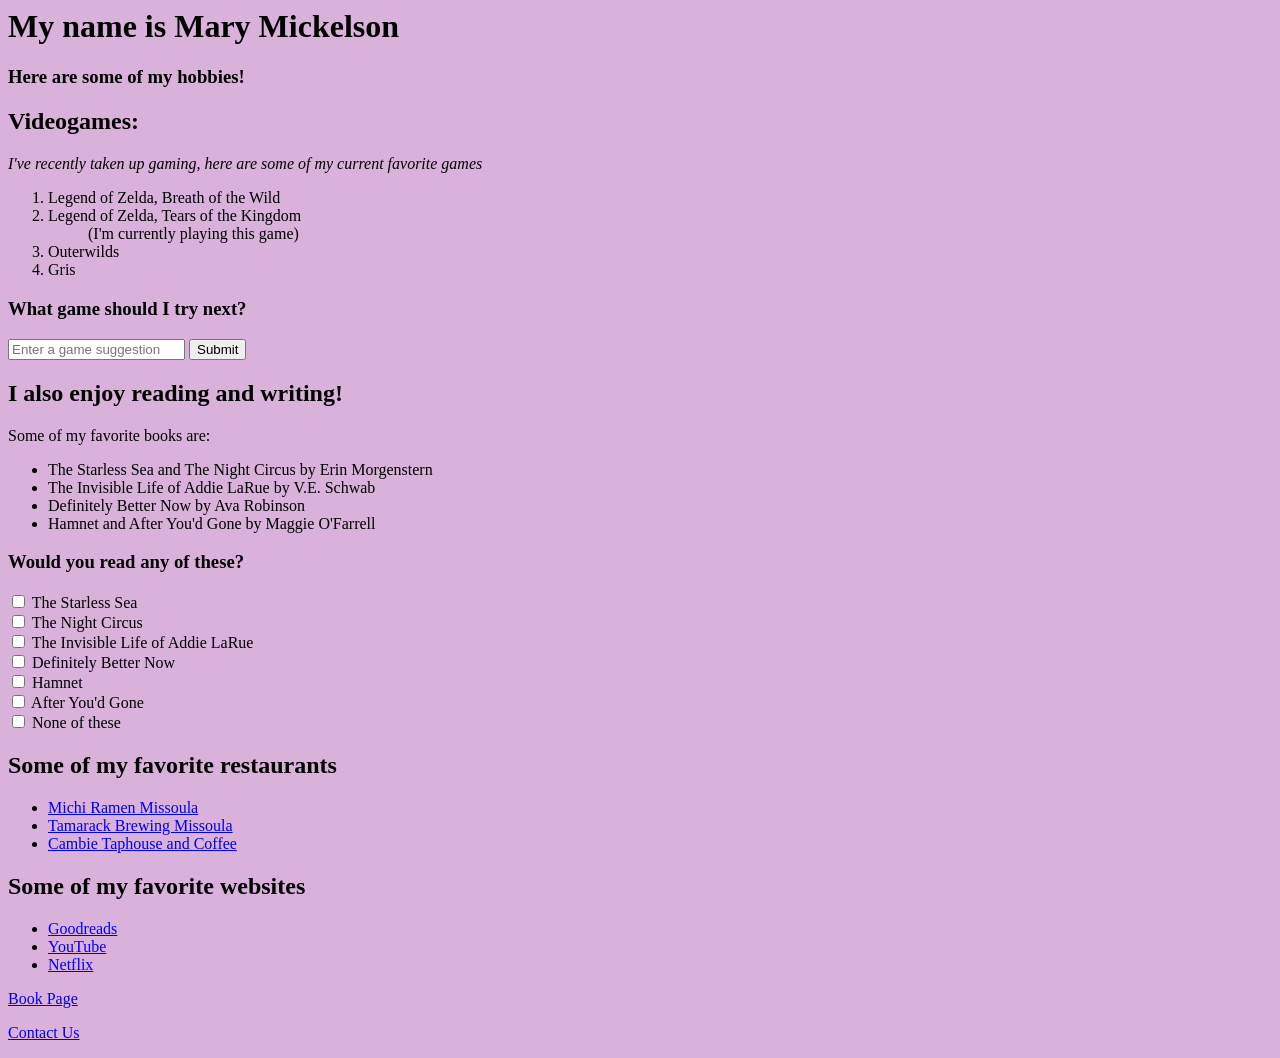
<file: Homework 6/Webpage-homework6.html>
<html>
<head>
<title>My First Page</title>
<head></head></head>
<body bgcolor="#DAB1DA">
<h1>My name is Mary Mickelson</h1>
<h3>Here are some of my hobbies!</h3>
<p></p><p>
    <h2>Videogames:</h2>
   <i>I've recently taken up gaming, here are some of my current favorite games</i><br>
<ol>
    <li>Legend of Zelda, Breath of the Wild</li>
    <li>Legend of Zelda, Tears of the Kingdom</li>
    <ol>(I'm currently playing this game)</ol>
    <li>Outerwilds</li>
    <li>Gris</li>
</ol>
<h3>What game should I try next?</h3>
<p></p><p>
    <form action="">
        <input type="text" name="gameSuggestion" placeholder="Enter a game suggestion">
        <input type="submit" value="Submit">
    </form>
</p>
</p><p>
<h2>I also enjoy reading and writing!</h2>
<p>Some of my favorite books are:</p>
<ul>
    <li>The Starless Sea and The Night Circus by Erin Morgenstern</li>
    <li> The Invisible Life of Addie LaRue by V.E. Schwab</li>
    <li> Definitely Better Now by Ava Robinson</li>
    <li> Hamnet and After You'd Gone by Maggie O'Farrell</li>
</ul>
<h3>Would you read any of these?</h3>
<p></p><p>
   <input type="checkbox" name="book1" value="The Starless Sea"> The Starless Sea<br>
    <input type="checkbox" name="book2" value="The Night Circus"> The Night Circus<br>
    <input type="checkbox" name="book3" value="The Invisible Life of Addie LaRue"> The Invisible Life of Addie LaRue<br>
    <input type="checkbox" name="book4" value="Definitely Better Now"> Definitely Better Now<br>
    <input type="checkbox" name="book5" value="Hamnet"> Hamnet<br>
    <input type="checkbox" name="book6" value="After You'd Gone"> After You'd Gone<br>
    <input type="checkbox" name="book7" value="None"> None of these<br>
</p>

<h2>Some of my favorite restaurants</h2>
<ul>
    <li><a href="https://www.michiramenmissoula.com/">Michi Ramen Missoula</a></li>
    <li><a href="https://www.tamarackbrewing.com/missoula">Tamarack Brewing Missoula</a></li>
    <li><a href="https://www.cambiemt.com">Cambie Taphouse and Coffee</a></li>

</ul>


<h2>Some of my favorite websites</h2>
<ul>
    <li><a href="https://www.goodreads.com/">Goodreads</a></li>
    <li><a href="https://www.youtube.com/">YouTube</a></li>
    <li><a href="https://www.netflix.com/">Netflix</a></li>
</ul>

<p><a href="Webpage2.html">Book Page</a></p>
<p><a href="Webpage3.html">Contact Us</a></p>


</body>
</html><html></html>
</file>
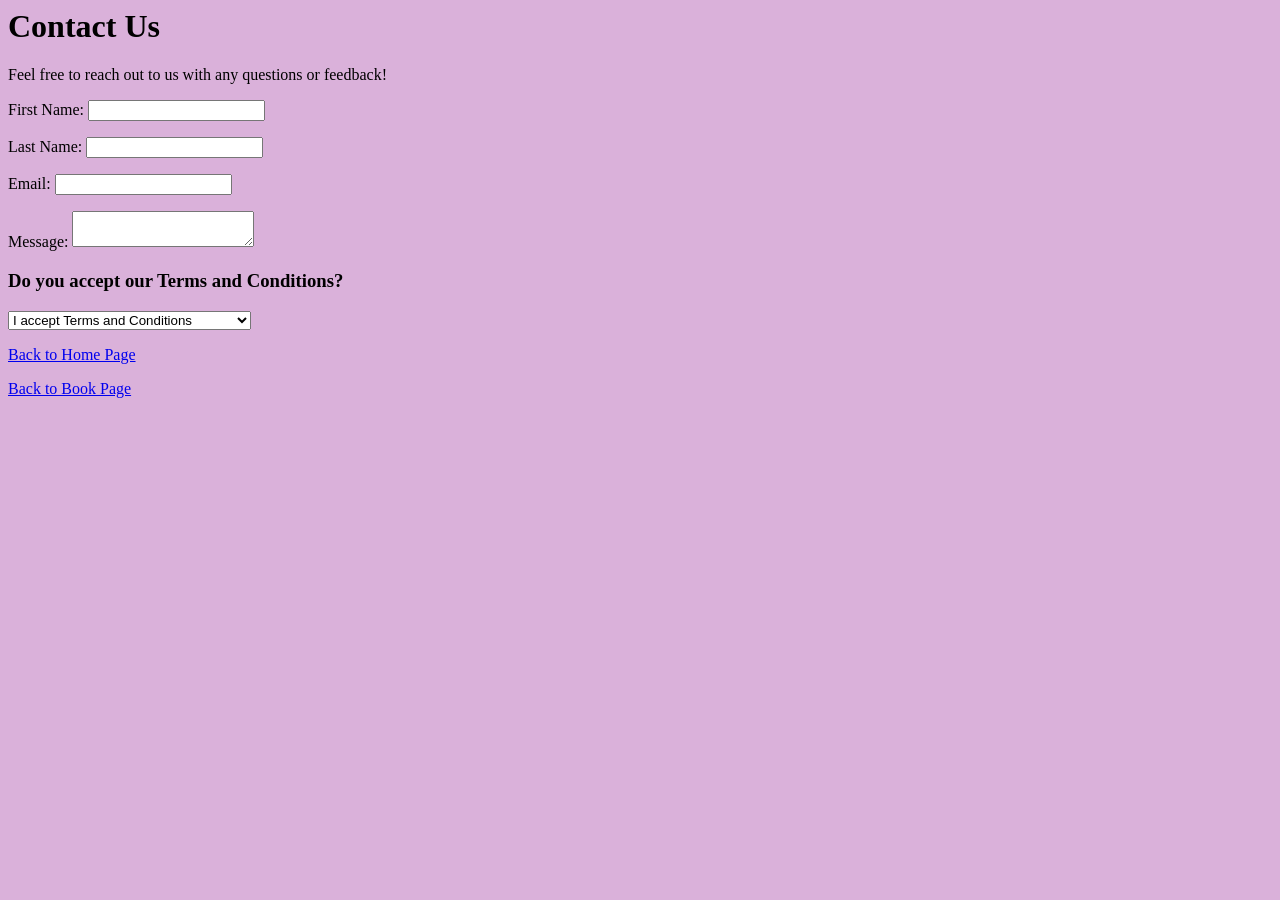
<file: Homework 6/Webpage3.html>
<html>
<title>Page 2</title>
    <head></head>
    <body bgcolor="#DAB1DA"></body>
    <body>
    <h1>Contact Us</h1>
    <p>Feel free to reach out to us with any questions or feedback!</p>
    <form action="">
        <p>First Name: <input type="text" name="firstName"></p>
        <p>Last Name: <input type="text" name="lastName"></p>
        <p>Email: <input type="email" name="email"></p>
        <p>Message: <textarea name="message"></textarea></p>
        <h3>Do you accept our Terms and Conditions?</h3>
        <select>
            <option value="I accept Terms and Conditions">I accept Terms and Conditions</option>
            <option value="I do not accept Terms and Conditions">I do not accept Terms and Conditions</option>
        </select>
    </form>
    <p><a href="Webpage-homework6.html">Back to Home Page</a></p>
    <p><a href="Webpage2.html">Back to Book Page</a></p>
    
   </body>
   <html>
</file>
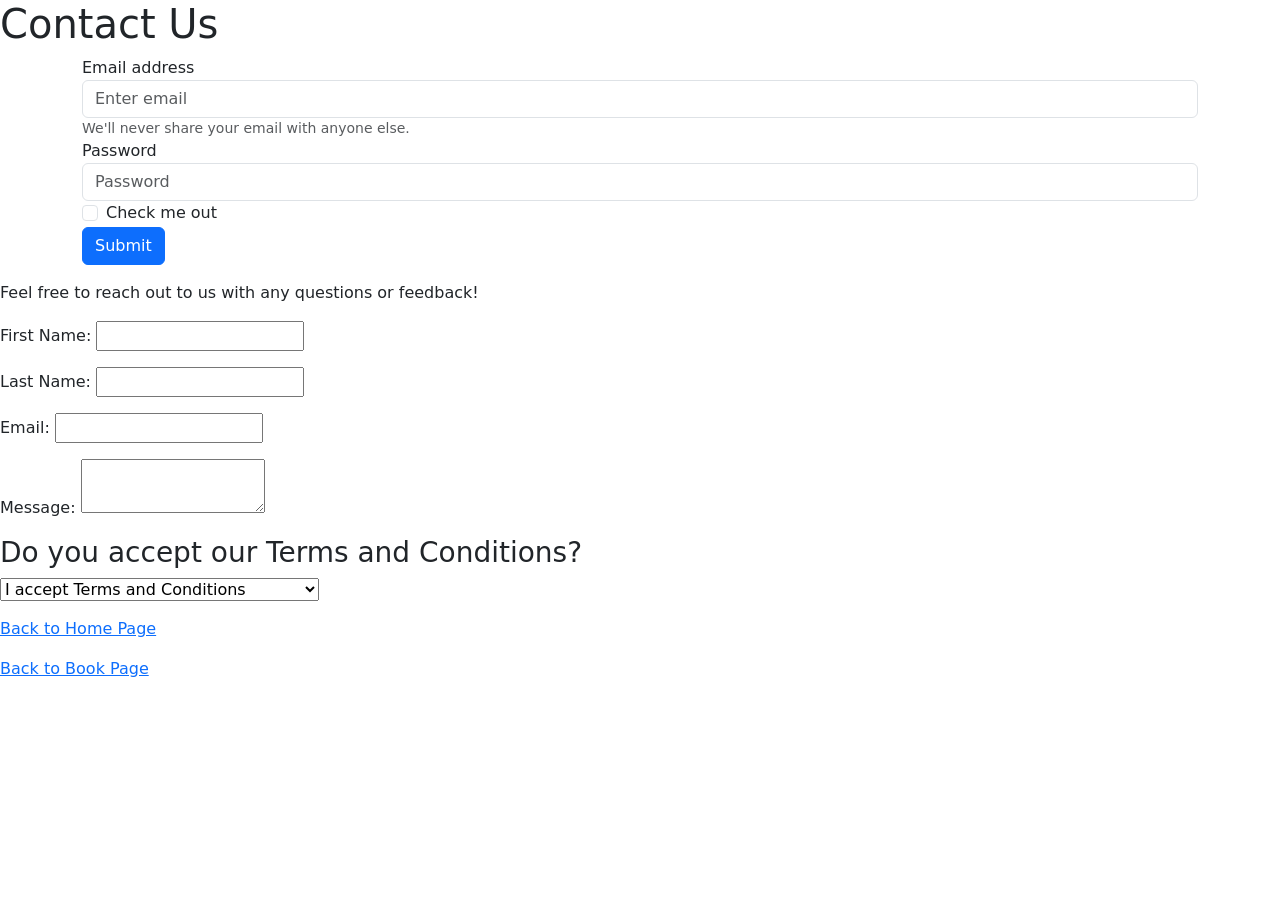
<file: Homework 7/hw7Webpage3.html>
<html>
<title>Page 2</title>
    <head></head>
            <link rel="stylesheet" href="https://stackpath.bootstrapcdn.com/bootstrap/5.3.8/css/bootstrap.min.css" integrity="sha384-ggOyR0iXCbMQv3Xipma34MD+dH/1fQ784/j6cY/iJTQUOhcWr7x9JvoRxT2MZw1T" crossorigin="anonymous">
        <script src="https://stackpath.bootstrapcdn.com/bootstrap/5.3.8/js/bootstrap.min.js" integrity="sha384-JjSmVgyd0p3pXB1rRibZUAYoIIy6OrQ6VrjIEaFf/nJGzIxFDsf4x0xIM+B07jRM" crossorigin="anonymous"></script>
            </head>

    <body bgcolor="#DAB1DA"></body>
    
    <body>
    <h1>Contact Us</h1>
    <div class="container">
        <form>
  <div class="form-group">
    <label for="exampleInputEmail1">Email address</label>
    <input type="email" class="form-control" id="exampleInputEmail1" aria-describedby="emailHelp" placeholder="Enter email">
    <small id="emailHelp" class="form-text text-muted">We'll never share your email with anyone else.</small>
  </div>
  <div class="form-group">
    <label for="exampleInputPassword1">Password</label>
    <input type="password" class="form-control" id="exampleInputPassword1" placeholder="Password">
  </div>
  <div class="form-group form-check">
    <input type="checkbox" class="form-check-input" id="exampleCheck1">
    <label class="form-check-label" for="exampleCheck1">Check me out</label>
  </div>
  <button type="submit" class="btn btn-primary">Submit</button>
</form>
    </div>
    <p>Feel free to reach out to us with any questions or feedback!</p>
    <form action="">
        <p>First Name: <input type="text" name="firstName"></p>
        <p>Last Name: <input type="text" name="lastName"></p>
        <p>Email: <input type="email" name="email"></p>
        <p>Message: <textarea name="message"></textarea></p>
        <h3>Do you accept our Terms and Conditions?</h3>
        <select>
            <option value="I accept Terms and Conditions">I accept Terms and Conditions</option>
            <option value="I do not accept Terms and Conditions">I do not accept Terms and Conditions</option>
        </select>
    </form>
    <p><a href="Page1-homework7.html">Back to Home Page</a></p>
    <p><a href="hw7Webpage2.html">Back to Book Page</a></p>
    
   </body>
   <html>
</file>
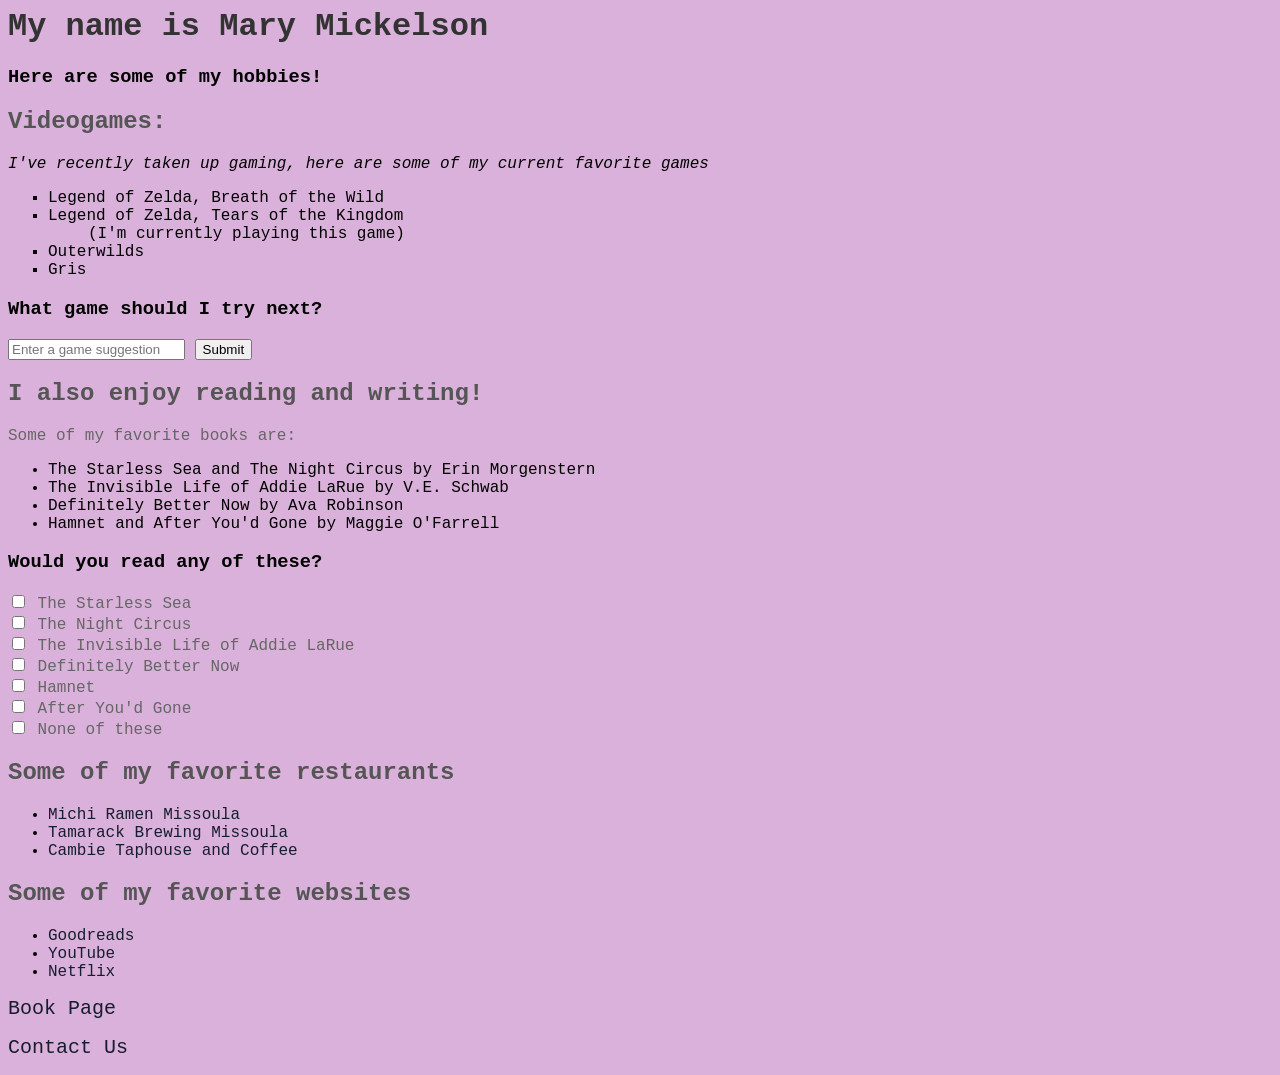
<file: Homework 7/Page1-homework7.html>
<html>
<head>
<title>My First Page</title>
<head></head></head>
<style>
    body { font-family: 'Courier New', Courier, monospace, sans-serif; }
    h1 { color: #333; }
    h2 { color: #555; }
    p { color: #666; }
    a { color: #161d2e; text-decoration: none; }
    ol{
    list-style-type: square;
    }
    a:hover { text-decoration: underline; }
</style>
<body style="background-color: #DAB1DA;">
<h1>My name is Mary Mickelson</h1>
<h3>Here are some of my hobbies!</h3>
<p></p><p>
    <h2>Videogames:</h2>
   <i>I've recently taken up gaming, here are some of my current favorite games</i><br>
<ol>
    <li>Legend of Zelda, Breath of the Wild</li>
    <li>Legend of Zelda, Tears of the Kingdom</li>
    <ol>(I'm currently playing this game)</ol>
    <li>Outerwilds</li>
    <li>Gris</li>
</ol>
<h3>What game should I try next?</h3>
<p></p><p>
    <form action="">
        <input type="text" name="gameSuggestion" placeholder="Enter a game suggestion">
        <input type="submit" value="Submit">
    </form>
</p>
</p><p>
<h2>I also enjoy reading and writing!</h2>
<p>Some of my favorite books are:</p>
<ul>
    <li>The Starless Sea and The Night Circus by Erin Morgenstern</li>
    <li> The Invisible Life of Addie LaRue by V.E. Schwab</li>
    <li> Definitely Better Now by Ava Robinson</li>
    <li> Hamnet and After You'd Gone by Maggie O'Farrell</li>
</ul>
<h3>Would you read any of these?</h3>
<p></p><p>
   <input type="checkbox" name="book1" value="The Starless Sea"> The Starless Sea<br>
    <input type="checkbox" name="book2" value="The Night Circus"> The Night Circus<br>
    <input type="checkbox" name="book3" value="The Invisible Life of Addie LaRue"> The Invisible Life of Addie LaRue<br>
    <input type="checkbox" name="book4" value="Definitely Better Now"> Definitely Better Now<br>
    <input type="checkbox" name="book5" value="Hamnet"> Hamnet<br>
    <input type="checkbox" name="book6" value="After You'd Gone"> After You'd Gone<br>
    <input type="checkbox" name="book7" value="None"> None of these<br>
</p>

<h2>Some of my favorite restaurants</h2>
<ul>
    <li><a href="https://www.michiramenmissoula.com/">Michi Ramen Missoula</a></li>
    <li><a href="https://www.tamarackbrewing.com/missoula">Tamarack Brewing Missoula</a></li>
    <li><a href="https://www.cambiemt.com">Cambie Taphouse and Coffee</a></li>

</ul>


<h2>Some of my favorite websites</h2>
<ul>
    <li><a href="https://www.goodreads.com/">Goodreads</a></li>
    <li><a href="https://www.youtube.com/">YouTube</a></li>
    <li><a href="https://www.netflix.com/">Netflix</a></li>
</ul>

<p><a href="hw7Webpage2.html" style="font-size:20px; color:#161d2e;">Book Page</a></p>
<p><a href="hw7Webpage3.html" style="font-size:20px; color:#161d2e;">Contact Us</a></p>


</body>
</html><html></html>
</file>
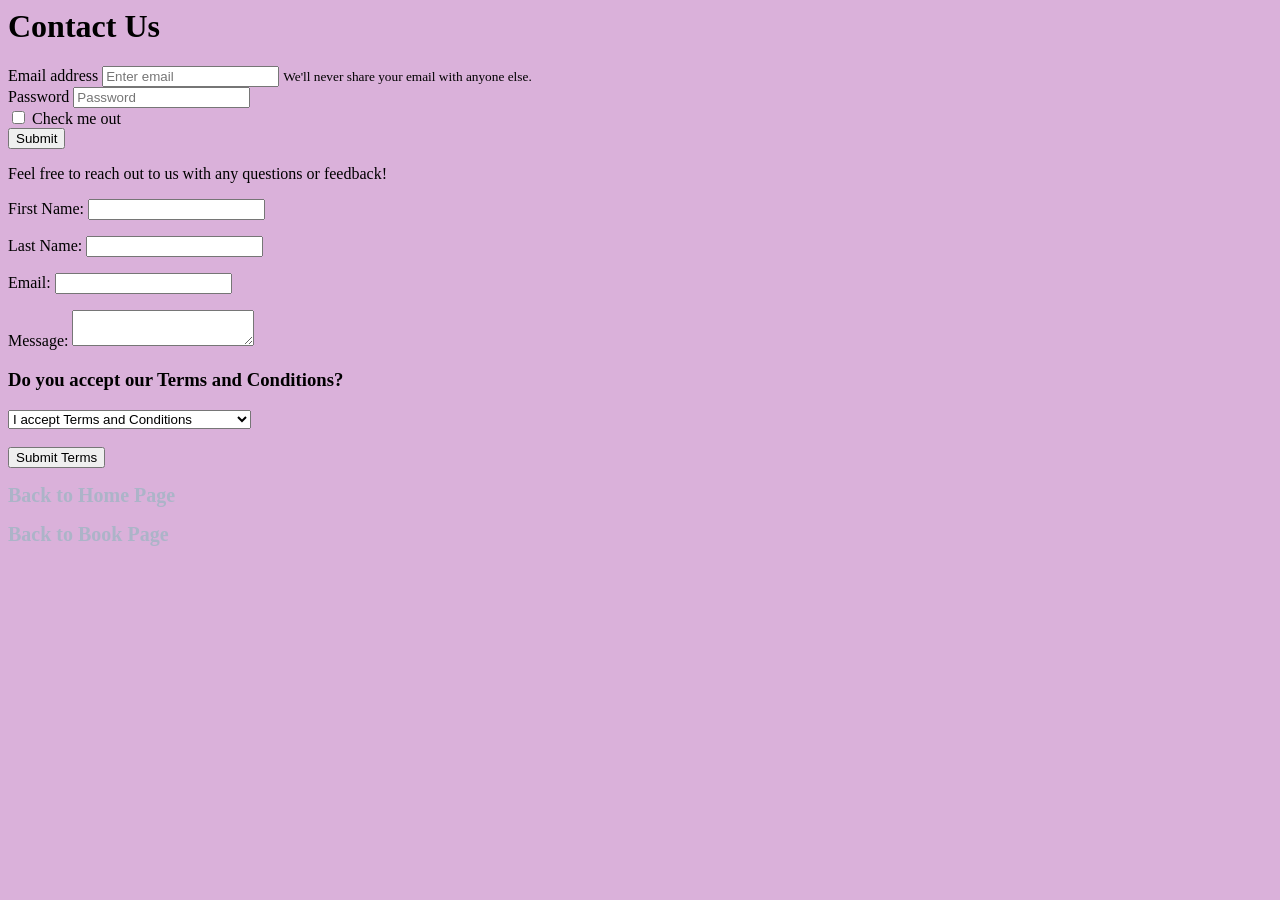
<file: Homework 8/hw7Webpage3.html>
<html>
<title>Page 2</title>
    <head>
        <link rel="stylesheet" type="text/css" href="mainstyle.css">
    </head>
     <head>
      
            </head>
<script>  
  function validateForm() 
  {
    var emailInput = document.getElementById("exampleInputEmail1");
    var passwordInput = document.getElementById("exampleInputPassword1");
    var email = emailInput.value.trim();
    var password = passwordInput.value.trim();
    var valid = true;
    // Remove previous error styles
    emailInput.classList.remove("input-error");
    passwordInput.classList.remove("input-error");
    // Check and style empty fields
    let firstInvalid = null;
    if (email === "") {
      emailInput.classList.add("input-error");
      if (!firstInvalid) firstInvalid = emailInput;
      valid = false;
    }
    if (password === "") {
      passwordInput.classList.add("input-error");
      if (!firstInvalid) firstInvalid = passwordInput;
      valid = false;
    }
    if (!valid) {
      if (firstInvalid) {
        setTimeout(function() { firstInvalid.focus(); }, 0);
      }
      alert("Please fill out all fields.");
      return false;
    }
    return true;
  }
</script>           
    <body bgcolor="#DAB1DA"></body>
    
    <body>
    <h1>Contact Us</h1>
    <div class="container">
        <form onsubmit="return validateForm();">
  <div class="form-group">
    <label for="exampleInputEmail1">Email address</label>
    <input type="email" class="form-control" id="exampleInputEmail1" aria-describedby="emailHelp" placeholder="Enter email">
    <small id="emailHelp" class="form-text text-muted">We'll never share your email with anyone else.</small>
  </div>
  <div class="form-group">
    <label for="exampleInputPassword1">Password</label>
    <input type="password" class="form-control" id="exampleInputPassword1" placeholder="Password">
  </div>
  <div class="form-group form-check">
    <input type="checkbox" class="form-check-input" id="exampleCheck1">
    <label class="form-check-label" for="exampleCheck1">Check me out</label>
  </div>
  <button type="submit" class="btn btn-primary">Submit</button> 
</form>
    </div>
    <p>Feel free to reach out to us with any questions or feedback!</p>
    <form id="termsForm" action="">
        <p>First Name: <input type="text" name="firstName"></p>
        <p>Last Name: <input type="text" name="lastName"></p>
        <p>Email: <input type="email" name="email"></p>
        <p>Message: <textarea name="message"></textarea></p>
        <h3>Do you accept our Terms and Conditions?</h3>
        <select name="terms" id="termsSelect">
            <option value="I accept Terms and Conditions">I accept Terms and Conditions</option>
            <option value="I do not accept Terms and Conditions">I do not accept Terms and Conditions</option>
        </select>
        <br><br>
        <button type="button" onclick="submitTerms()" class="btn btn-success">Submit Terms</button>
    </form>
    <script>
      function submitTerms() {
        var select = document.getElementById('termsSelect');
        var value = select.value;
        // Remove previous error style
        select.classList.remove('input-error');
        if (value === 'I accept Terms and Conditions') {
          alert('Thank you for accepting the Terms and Conditions!');
        } else {
          select.classList.add('input-error');
          setTimeout(function() { select.focus(); }, 0);
          alert('You must accept the Terms and Conditions to proceed.');
        }
      }
    </script>
    <p><a href="Page1-homework7.html">Back to Home Page</a></p>
    <p><a href="hw7Webpage2.html">Back to Book Page</a></p>
    
   </body>
   <html>
</file>
<file: Homework 8/mainstyle.css>
.content{
    font-family: 'Courier New', Courier, monospace, sans-serif;

    color: #efe7e7; 
    text-decoration: none; 
    font-size: 24px;
}

.title {
    font-family: 'Courier New', Courier, monospace, sans-serif;
    color: #eceef2;
    text-align: center;
    font-size: 36px;
    font-weight: bold;
}
h2{
    color:#050404;
}
i{
    color: #0d0c0c;}    
    
#home{
    color:rgb(10, 9, 9);   
}
#contact{
    color:rgb(22, 21, 21);
}
a:hover { 
    text-decoration: underline; 
}

a {
    text-decoration: none;
    color: #acb4c8;
    font-size: 20px;
    font-weight: 600;
}
.gallery {
    display: flex;
    gap: 16px;
    flex-wrap: wrap;
    justify-content: center;
}

.input-error:focus, .input-error {
  border: 2px solid red !important;
  background-color: #ffe6e6 !important;
  outline: 2px solid red !important;
  box-shadow: 0 0 4px 2px #ffb3b3 !important;
}

input.input-error[type="email"], input.input-error[type="password"] {
  border: 2px solid red !important;
  background-color: #ffe6e6 !important;
  outline: 2px solid red !important;
  box-shadow: 0 0 4px 2px #ffb3b3 !important;
}
</file>
